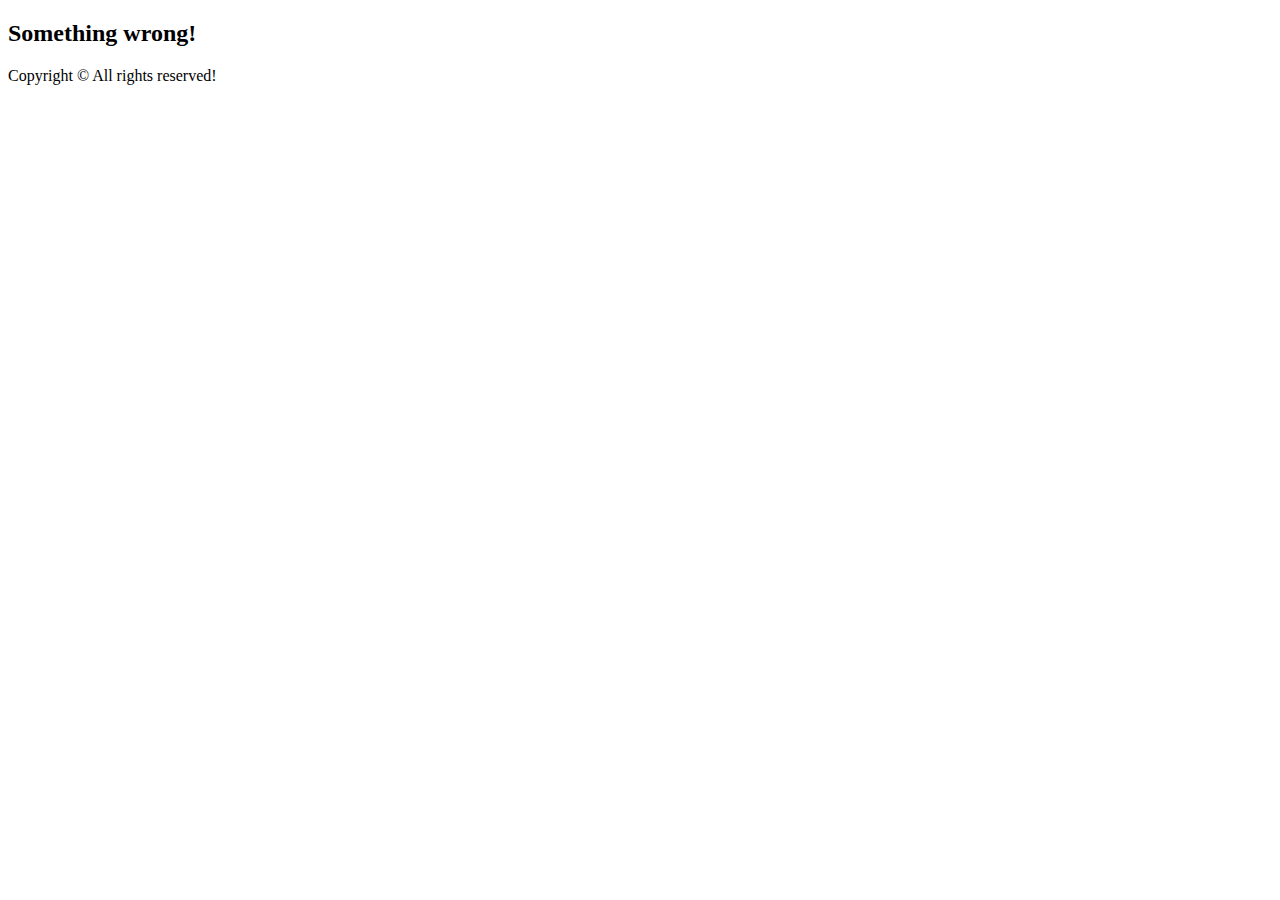
<file: src/main/resources/templates/add-error.html>
<!DOCTYPE HTML>
<html xmlns:th="http://www.thymeleaf.org" lang="en">
<head>
    <title th:text="Error"></title>
    <meta charset="utf-8">
    <meta name="viewport" content="width=device-width, initial-scale=1, shrink-to-fit=no">

    <th:block th:include="blocks/style-files.html :: headerfiles"></th:block>
</head>
<body>
<div class="site-wrap w-100">
    <th:block th:insert="blocks/header :: siteMenu"></th:block>
    <th:block th:insert="blocks/header :: header"></th:block>
    <main class="main-content">
        <div class="container-fluid photos">
            <div class="row mt-3 justify-content-center">
                <h2 class="text-danger mt-5" data-aos="fade-up">
                    <i class="icon-bug" aria-hidden="true"></i> Something wrong!</h2>
            </div>

            <div class="row justify-content-center">
                <div class="col-md-12 text-center py-5">
                    <p>
                        Copyright &copy;<script th:text="'document.write(new Date().getFullYear());'"></script>
                        All rights reserved!
                    </p>
                </div>
            </div>
        </div>
    </main>
</div> <!-- .site-wrap -->

<th:block th:include="blocks/js-files.html :: jsfiles"></th:block>

</body>
</html>
</file>
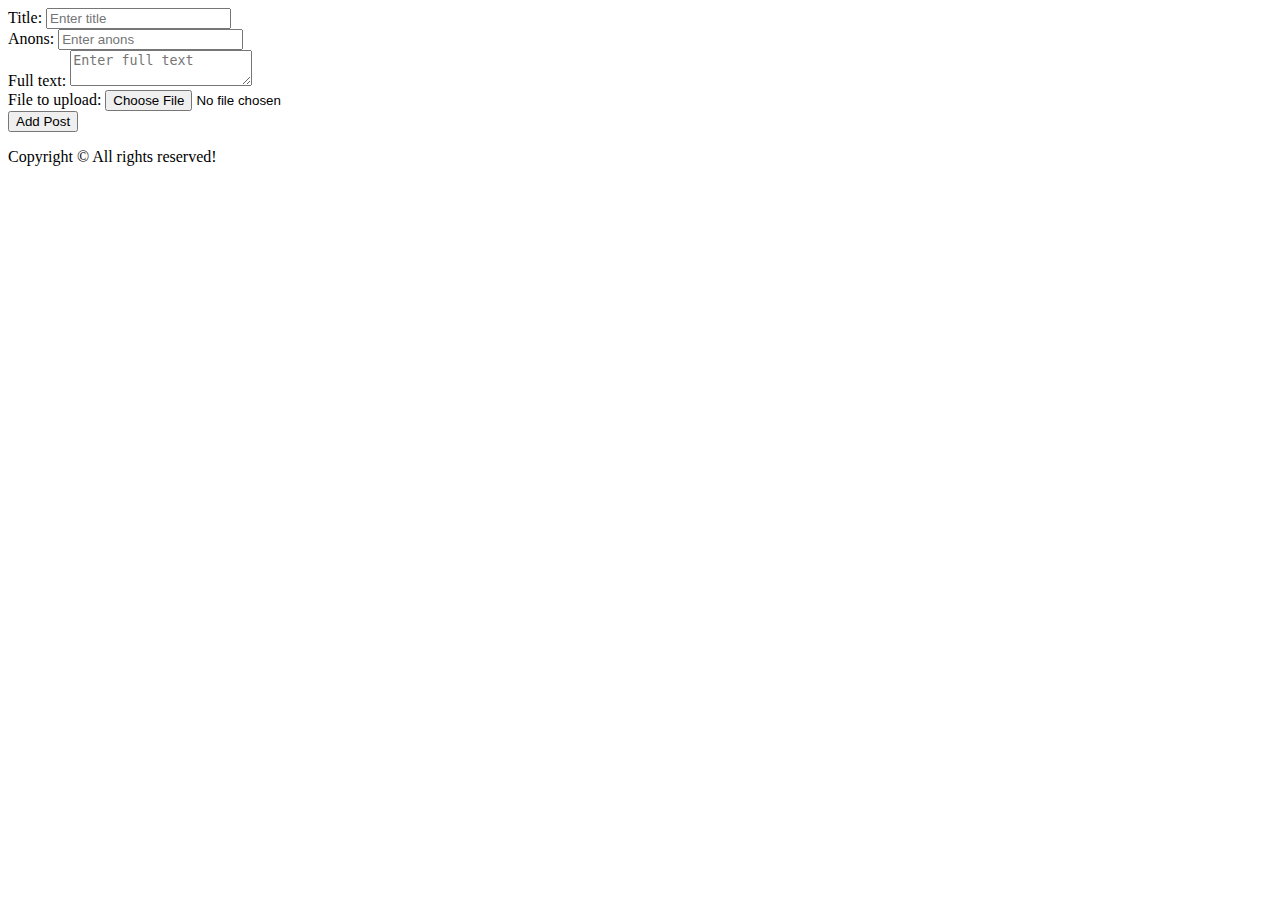
<file: src/main/resources/templates/add-post.html>
<!DOCTYPE HTML>
<html xmlns:th="http://www.thymeleaf.org" lang="en">
<head>
    <title th:text="${pageTitle}"></title>
    <meta charset="utf-8">
    <meta name="viewport" content="width=device-width, initial-scale=1, shrink-to-fit=no">

    <th:block th:include="blocks/style-files.html :: headerfiles"></th:block>
</head>
<body>
<div class="site-wrap w-100">
    <th:block th:insert="blocks/header :: siteMenu"></th:block>
    <th:block th:insert="blocks/header :: header"></th:block>
    <main class="main-content">
        <div class="container-fluid photos">
            <div class="row mt-3 justify-content-center">
                <div class="col-md-6 mr-2 ml-2">
                <form method="post" enctype="multipart/form-data" th:action="@{/post/add-post}">
                    <div class="row form-group mb-5">
                        <label class="text-dark" for="titleInput">Title:</label>
                        <input type="text" name="title" class="form-control text-black-50" id="titleInput"
                               aria-describedby="titleHelp" placeholder="Enter title">
                    </div>

                    <div class="row form-group mb-5">
                        <label class="text-dark" for="anonsInput">Anons:</label>
                        <input type="text" name="anons" class="form-control text-black-50" id="anonsInput"
                               aria-describedby="anonsHelp" placeholder="Enter anons">
                    </div>

                    <div class="row form-group mb-5">
                        <label class="text-dark" for="anonsInput">Full text:</label>
                        <textarea name="fullText" class="form-control text-black-50" id="fullText" aria-label="fullText"
                                  aria-describedby="fullTextHelp" placeholder="Enter full text"></textarea>
                    </div>

                    <div class="row form-group mb-5">
                        <label class="text-dark" for="fileInput">File to upload:</label>
                        <input type="file" name="file" class="form-control-file" id="fileInput">
                    </div>
                    <div class="row form-group mb-5">
                        <input type="hidden" th:name="${_csrf.parameterName}" th:value="${_csrf.token}"/>
                        <button type="submit" class="btn btn-primary">Add Post</button>
                    </div>
                </form>
                </div>
            </div>

            <div class="row justify-content-center">
                <div class="col-md-12 text-center py-5">
                    <p>
                        Copyright &copy;<script th:text="'document.write(new Date().getFullYear());'"></script>
                        All rights reserved!
                    </p>
                </div>
            </div>
        </div>
    </main>
</div> <!-- .site-wrap -->

<th:block th:include="blocks/js-files.html :: jsfiles"></th:block>

</body>
</html>
</file>
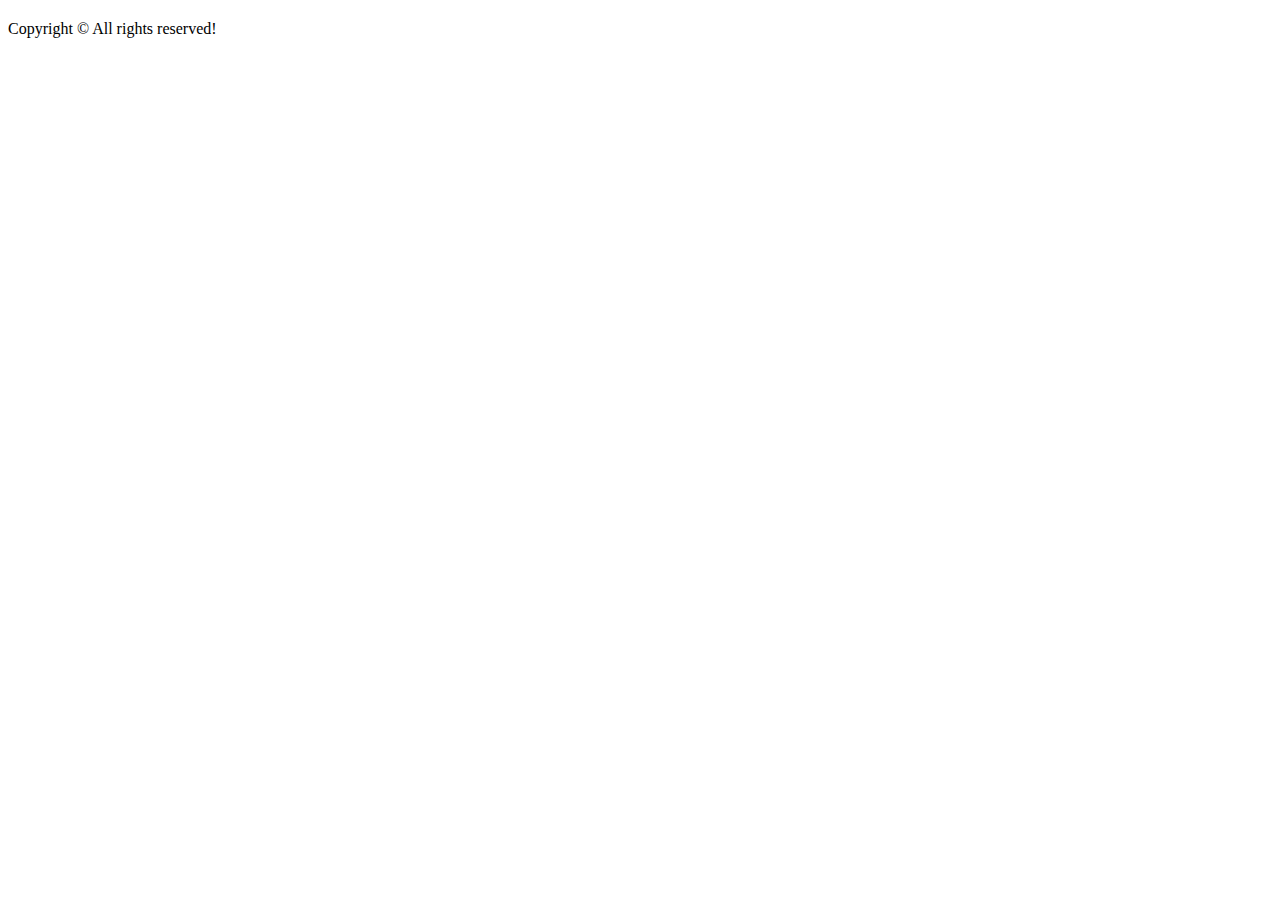
<file: src/main/resources/templates/add-succeed.html>
<!DOCTYPE HTML>
<html xmlns:th="http://www.thymeleaf.org" lang="en">
<head>
    <title>Succeed</title>
    <meta charset="utf-8">
    <meta name="viewport" content="width=device-width, initial-scale=1, shrink-to-fit=no">

    <th:block th:include="blocks/style-files.html :: headerfiles"></th:block>
</head>
<body>
<div class="site-wrap w-100">
    <th:block th:insert="blocks/header :: siteMenu"></th:block>
    <th:block th:insert="blocks/header :: header"></th:block>
    <main class="main-content">
        <div class="container-fluid photos">
            <div class="row mt-3 justify-content-center">
                <h2 class="text-success mt-5" data-aos="fade-up" th:if="${message}" th:text="${message}"><i class="icon-smile-o" aria-hidden="true"></i></h2>
            </div>

            <div class="row justify-content-center">
                <div class="col-md-12 text-center py-5">
                    <p>
                        Copyright &copy;<script th:text="'document.write(new Date().getFullYear());'"></script>
                        All rights reserved!
                    </p>
                </div>
            </div>
        </div>
    </main>
</div> <!-- .site-wrap -->

<th:block th:include="blocks/js-files.html :: jsfiles"></th:block>

</body>
</html>
</file>
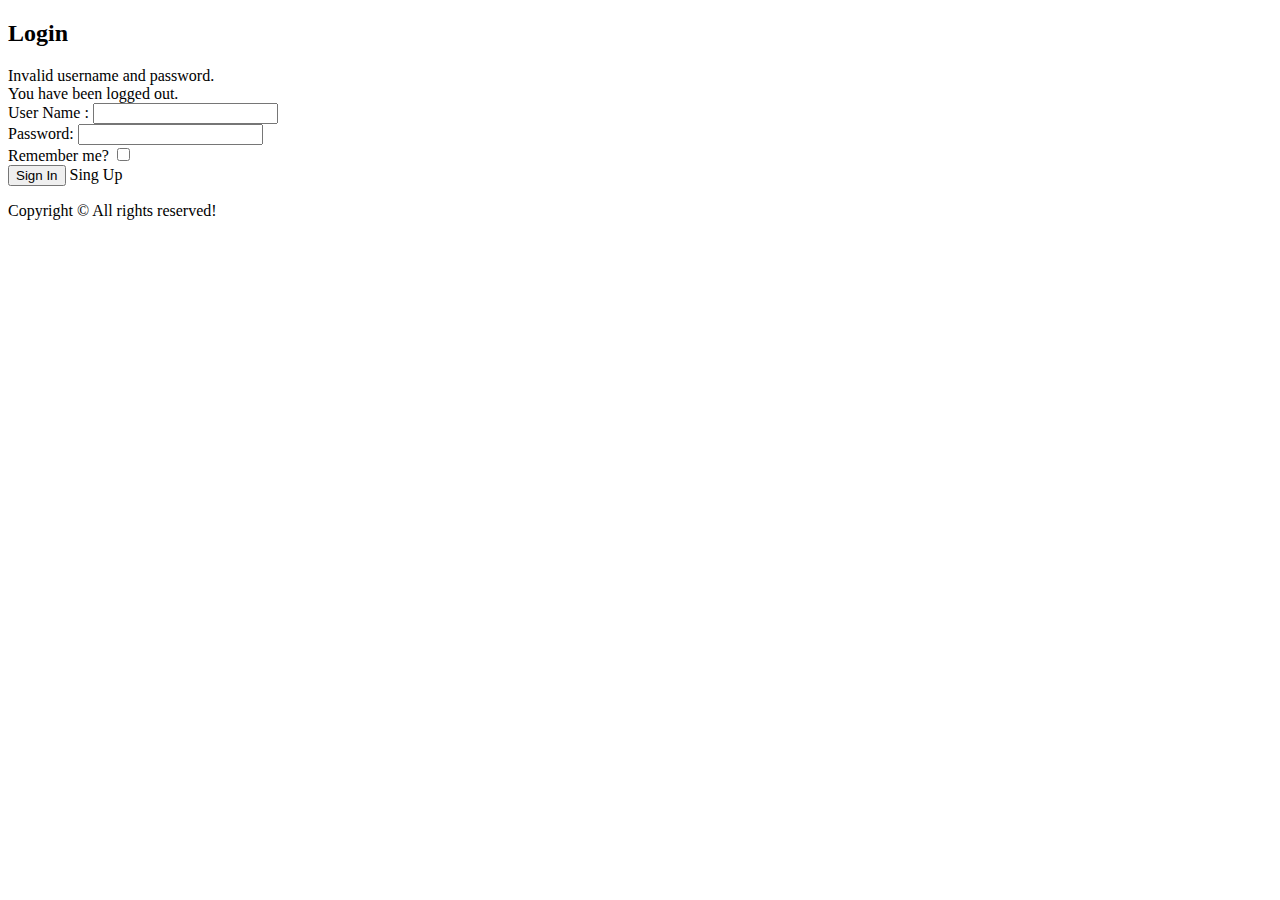
<file: src/main/resources/templates/login.html>
<!DOCTYPE HTML>
<html xmlns:th="http://www.thymeleaf.org" lang="en">
<head>
    <title th:text="Login"></title>
    <meta charset="utf-8">
    <meta name="viewport" content="width=device-width, initial-scale=1, shrink-to-fit=no">

    <th:block th:include="blocks/style-files.html :: headerfiles"></th:block>
</head>
<body>
<div class="site-wrap w-100">
    <th:block th:insert="blocks/header :: siteMenu"></th:block>
    <th:block th:insert="blocks/header :: header"></th:block>
    <main class="main-content">
        <div class="container-fluid photos">
            <div class="row mt-3 justify-content-center">
                <form method="post" th:action="@{/login}" data-aos="fade-up">
                    <h2 class="text-dark mb-3">Login</h2>

                    <div class="row form-group mb-3 text-danger" th:if="${message}">
                        <span th:text="${message}"></span>
                    </div>

                    <div class="row form-group mb-3 text-danger" th:if="${param.error}">
                        Invalid username and password.
                    </div>
                    <div class="row form-group mb-3 text-danger" th:if="${param.logout}">
                        You have been logged out.
                    </div>

                    <div><label class="text-dark"> User Name : <input type="text" name="username"/> </label></div>
                    <div><label class="text-dark"> Password: <input type="password" name="password"/> </label></div>
                    <div><label class="text-secondary"> Remember me?
                        <input type="checkbox" name="remember-me"/> </label></div>
                    <div>
                        <input type="hidden" th:name="${_csrf.parameterName}" th:value="${_csrf.token}"/>
                        <input class="text-success" type="submit" value="Sign In"/>
                        <a class="ml-5 text-primary" th:href="@{/registration}">Sing Up</a>
                    </div>
                </form>
            </div>

            <div class="row justify-content-center">
                <div class="col-md-12 text-center py-5">
                    <p>
                        Copyright &copy;<script th:text="'document.write(new Date().getFullYear());'"></script>
                        All rights reserved!
                    </p>
                </div>
            </div>
        </div>
    </main>
</div> <!-- .site-wrap -->

<th:block th:include="blocks/js-files.html :: jsfiles"></th:block>

</body>
</html>
</file>
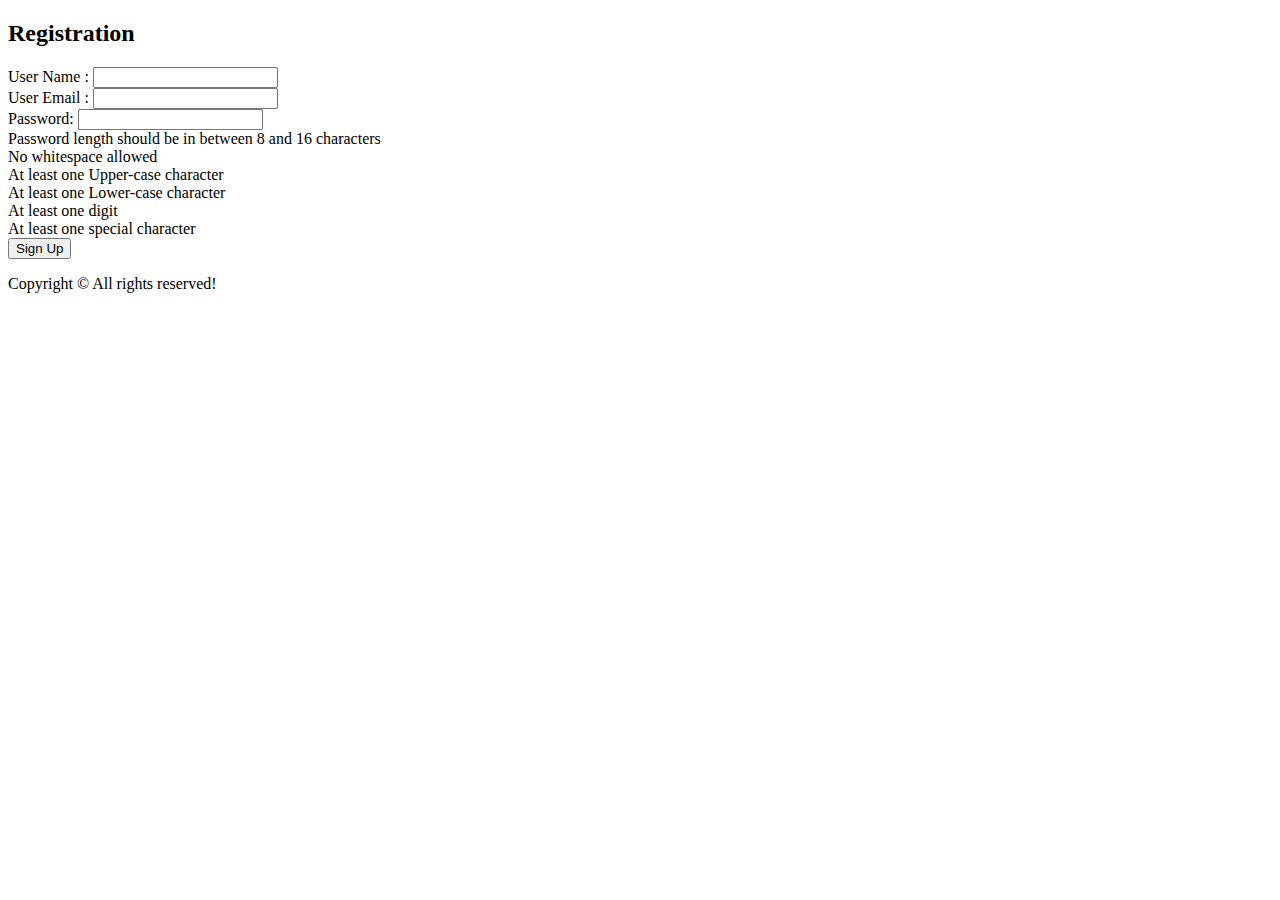
<file: src/main/resources/templates/registration.html>
<!DOCTYPE HTML>
<html xmlns:th="http://www.thymeleaf.org" lang="en">
<head>
    <title th:text="Registration"></title>
    <meta charset="utf-8">
    <meta name="viewport" content="width=device-width, initial-scale=1, shrink-to-fit=no">

    <th:block th:include="blocks/style-files.html :: headerfiles"></th:block>
</head>
<body>
<div class="site-wrap w-100">
    <th:block th:insert="blocks/header :: siteMenu"></th:block>
    <th:block th:insert="blocks/header :: header"></th:block>
    <main class="main-content">
        <div class="container-fluid photos">
            <div class="row mt-3 justify-content-center">
                <!--/*@thymesVar id="userDto" type="com.example.CarpathiansBlog.dto.UserDto"*/-->
                <form th:action="@{/registration}" th:object="${userDto}" method="post" data-aos="fade-up">
                    <h2 class="text-dark mb-3">Registration</h2>

                    <div class="row form-group mb-3 text-danger" th:if="${message}">
                        <span th:text="${message}"></span>
                    </div>

                    <div><label class="text-dark"> User Name : <input type="text" name="username" th:field="*{username}"/> </label></div>
                    <div class="row form-group mb-3 text-danger" th:if="${#fields.hasErrors('username')}" >
                        <span th:errors="*{username}"></span>
                    </div>

                    <div><label class="text-dark"> User Email : <input type="email" name="email" th:field="*{email}"/> </label></div>
                    <div class="row form-group mb-3 text-danger" th:if="${#fields.hasErrors('email')}" >
                        <span th:errors="*{email}"></span>
                    </div>

                    <div><label class="text-dark"> Password: <input type="password" name="password" th:field="*{password}"/> </label></div>
                    <div class="row form-group text-danger" th:if="${#fields.hasErrors('password')}" >
                        <span th:errors="*{password}"></span>
                    </div>
                    <div class="row form-group mt-0 mb-0 text-danger" th:if="${#fields.hasErrors('password')}" >
                        <span>Password length should be in between 8 and 16 characters</span>
                    </div>
                    <div class="row form-group mt-0 mb-0 text-danger" th:if="${#fields.hasErrors('password')}" >
                        <span>No whitespace allowed</span>
                    </div>
                    <div class="row form-group mt-0 mb-0 text-danger" th:if="${#fields.hasErrors('password')}" >
                        <span>At least one Upper-case character</span>
                    </div>
                    <div class="row form-group mt-0 mb-0 text-danger" th:if="${#fields.hasErrors('password')}" >
                        <span>At least one Lower-case character</span>
                    </div>
                    <div class="row form-group mt-0 mb-0 text-danger" th:if="${#fields.hasErrors('password')}" >
                        <span>At least one digit</span>
                    </div>
                    <div class="row form-group mt-0 mb-3 text-danger" th:if="${#fields.hasErrors('password')}" >
                        <span>At least one special character</span>
                    </div>

                    <div>
                        <input type="hidden" th:name="${_csrf.parameterName}" th:value="${_csrf.token}"/>
                        <input class="text-success" type="submit" value="Sign Up"/>
                    </div>
                </form>
            </div>

            <div class="row justify-content-center">
                <div class="col-md-12 text-center py-5">
                    <p>
                        Copyright &copy;<script th:text="'document.write(new Date().getFullYear());'"></script>
                        All rights reserved!
                    </p>
                </div>
            </div>
        </div>
    </main>
</div> <!-- .site-wrap -->

<th:block th:include="blocks/js-files.html :: jsfiles"></th:block>

</body>
</html>
</file>
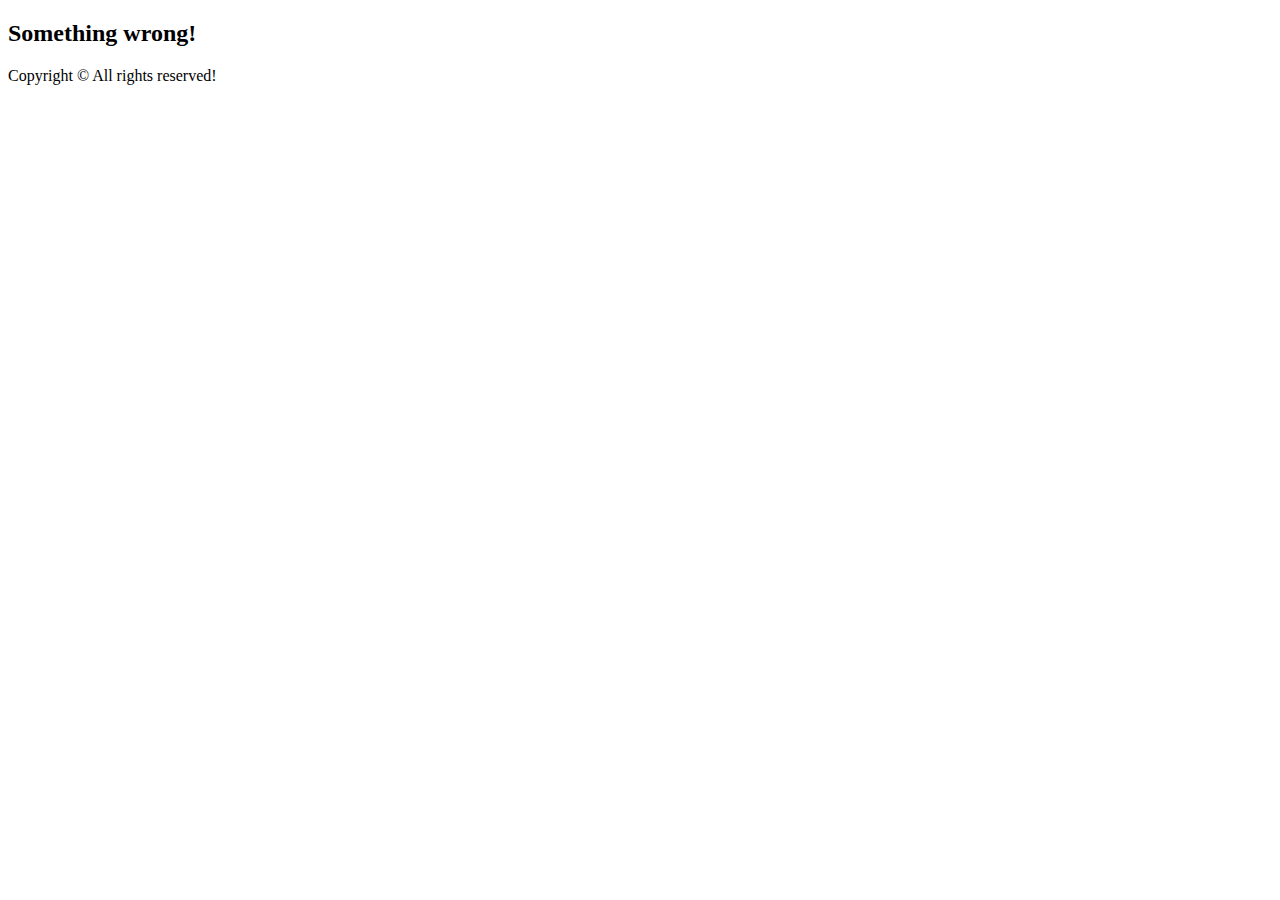
<file: src/main/resources/templates/update-error.html>
<!DOCTYPE HTML>
<html xmlns:th="http://www.thymeleaf.org" lang="en">
<head>
    <title th:text="Error"></title>
    <meta charset="utf-8">
    <meta name="viewport" content="width=device-width, initial-scale=1, shrink-to-fit=no">

    <th:block th:include="blocks/style-files.html :: headerfiles"></th:block>
</head>
<body>
<div class="site-wrap w-100">
    <th:block th:insert="blocks/header :: siteMenu"></th:block>
    <th:block th:insert="blocks/header :: header"></th:block>
    <main class="main-content">
        <div class="container-fluid photos">
            <div class="row mt-3 justify-content-center">
                <h2 class="text-danger mt-5" data-aos="fade-up">
                    <i class="icon-bug" aria-hidden="true"></i> Something wrong!</h2>
            </div>

            <div class="row justify-content-center">
                <div class="col-md-12 text-center py-5">
                    <p>
                        Copyright &copy;<script th:text="'document.write(new Date().getFullYear());'"></script>
                        All rights reserved!
                    </p>
                </div>
            </div>
        </div>
    </main>
</div> <!-- .site-wrap -->

<th:block th:include="blocks/js-files.html :: jsfiles"></th:block>

</body>
</html>
</file>
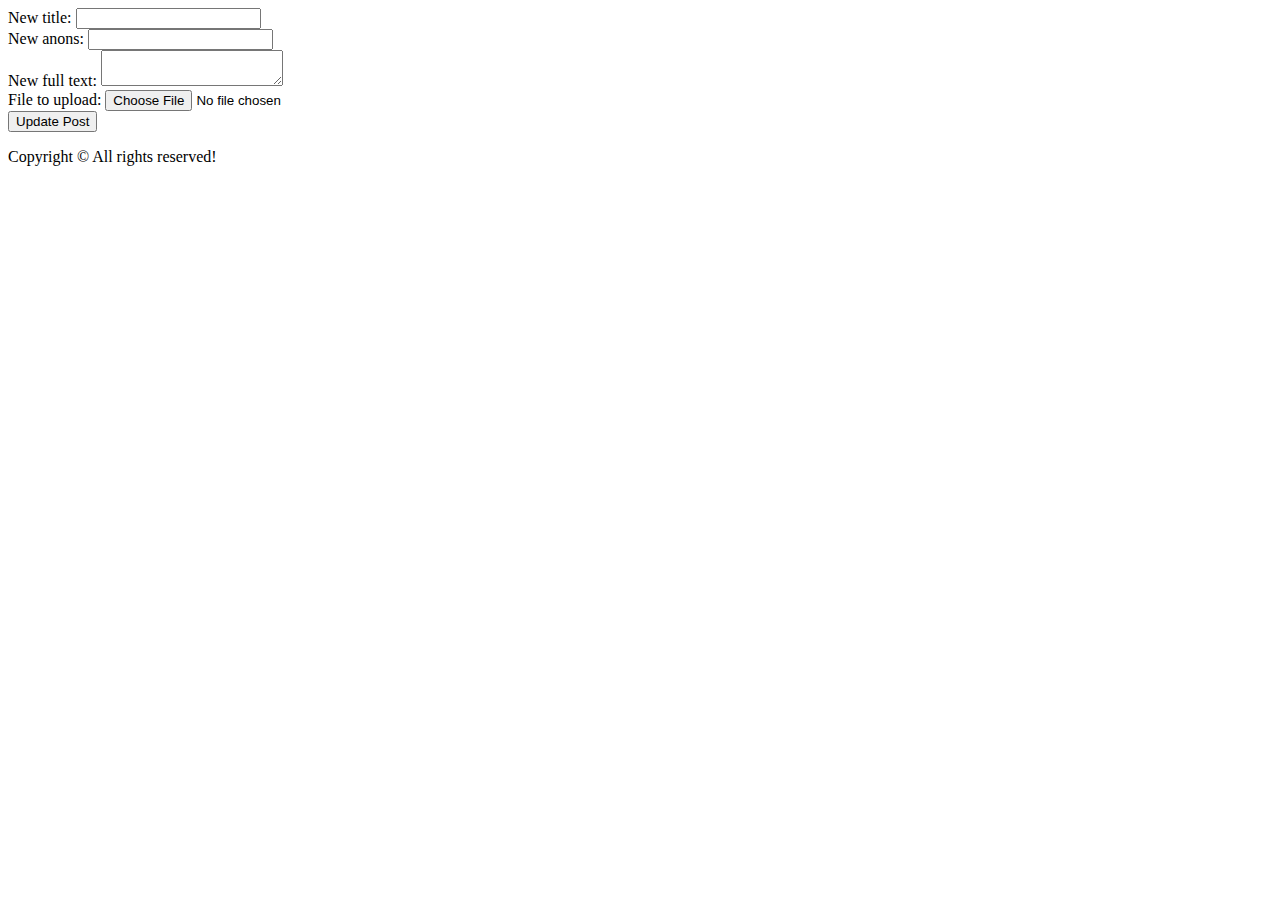
<file: src/main/resources/templates/update-post.html>
<!DOCTYPE HTML>
<html xmlns:th="http://www.thymeleaf.org" lang="en">
<head>
    <title th:text="${pageTitle}"></title>
    <meta charset="utf-8">
    <meta name="viewport" content="width=device-width, initial-scale=1, shrink-to-fit=no">

    <th:block th:include="blocks/style-files.html :: headerfiles"></th:block>
</head>
<body>
<div class="site-wrap w-100">
    <th:block th:insert="blocks/header :: siteMenu"></th:block>
    <th:block th:insert="blocks/header :: header"></th:block>
    <main class="main-content">
        <div class="container-fluid photos">
            <div class="row mt-3 justify-content-center">
                <form th:action="@{'/post/update-post/' + ${post.getId()}}" method="post" enctype="multipart/form-data">
                    <div class="row form-group mb-5">
                        <label class="text-dark" for="titleInput">New title:</label>
                        <input type="text" name="title" class="form-control text-black-50" id="titleInput"
                               aria-describedby="titleHelp" th:placeholder="${post.getTitle()}">
                     </div>

                    <div class="row form-group mb-5">
                        <label class="text-dark" for="anonsInput">New anons:</label>
                        <input type="text" name="anons" class="form-control text-black-50" id="anonsInput"
                               aria-describedby="anonsHelp" th:placeholder="${post.getAnons()}">
                    </div>

                    <div class="row form-group mb-5">
                        <label class="text-dark" for="anonsInput">New full text:</label>
                        <textarea name="fullText" class="form-control text-black-50" id="fullText" aria-label="fullText"
                                  aria-describedby="fullTextHelp" th:placeholder="${post.getFullText()}"></textarea>
                    </div>

                    <div class="row form-group mb-5">
                        <label class="text-dark" for="fileInput">File to upload:</label>
                        <input type="file" name="file" class="form-control-file" id="fileInput">
                    </div>
                    <div class="row form-group mb-5">
                        <button type="submit" class="btn btn-primary">Update Post</button>
                    </div>
                </form>

            </div>

            <div class="row justify-content-center">
                <div class="col-md-12 text-center py-5">
                    <p>
                        Copyright &copy;<script th:text="'document.write(new Date().getFullYear());'"></script>
                        All rights reserved!
                    </p>
                </div>
            </div>
        </div>
    </main>
</div> <!-- .site-wrap -->

<th:block th:include="blocks/js-files.html :: jsfiles"></th:block>

</body>
</html>
</file>
